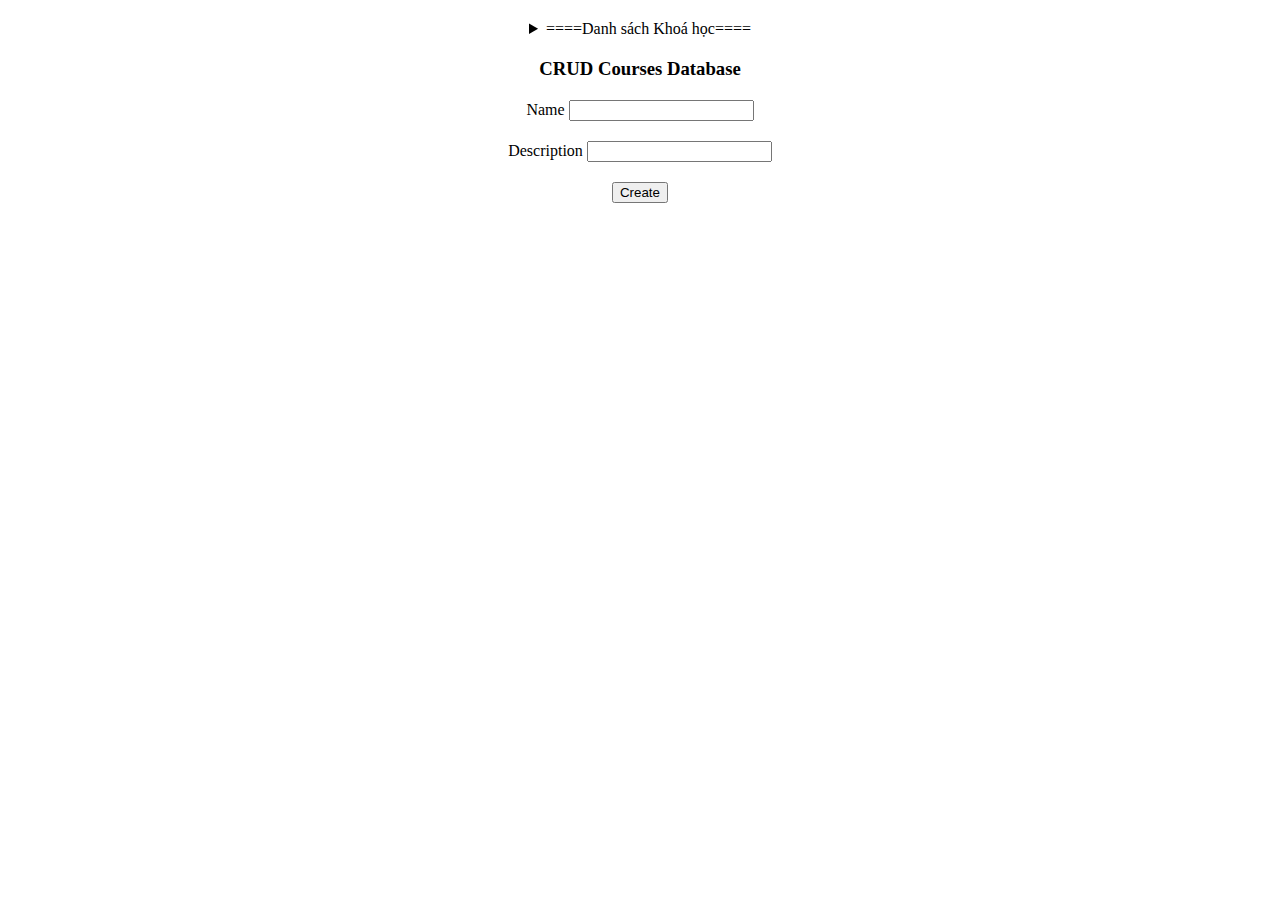
<file: Example_CURD/src/index.html>
<!DOCTYPE html>
<html lang="en">
<head>
    <meta charset="UTF-8">
    <meta name="viewport" content="width=device-width, initial-scale=1.0">
    <title>Document</title>
    <link rel="stylesheet" href="./index.css">
    <script type="module" src="./index.js" defer></script>
</head>
<body>
    <div>
        <details class="block">
            <summary>====Danh sách Khoá học====</summary>                
            <ul id="list-courses"></ul>
        </details>
        <div>
            <h3>CRUD Courses Database</h3>
            <div>
                <label>Name</label>
                <input type="text" name="name">
            </div>
            <div>
                <label>Description</label> 
                <input type="text" name="description">
            </div>
            <a>
                <button id="create">Create</button>
                <button id="update">Update</button>
                <button id="cancel">Cancel</button>
            </a>
        </div>
    </div>
</body>
</html>
</file>
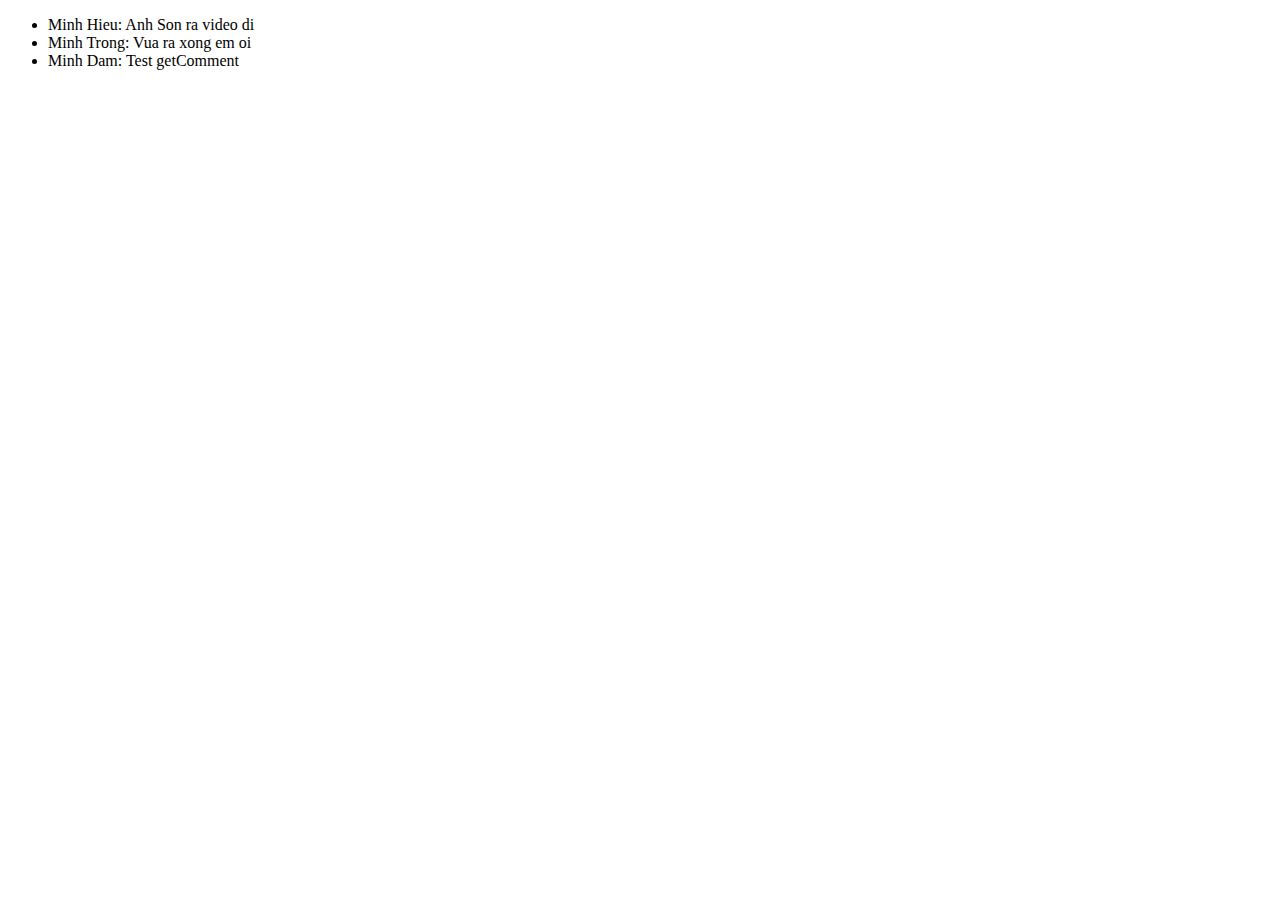
<file: Promise/Example/index.html>
<!DOCTYPE html>
<html lang="en">
<head>
    <meta charset="UTF-8">
    <meta name="viewport" content="width=device-width, initial-scale=1.0">
    <title>Document</title>
</head>
<body>
    <ul id="block-comment">
        
    </ul>
    <script src="./index.js"></script>
</body>
</html>
</file>
<file: Example_CURD/src/index.css>
div {
    margin: 20px;                                 
  }
  body {
    text-align: center;
  }
  ul {
    background-color: #b9b9b9;
  }
</file>
